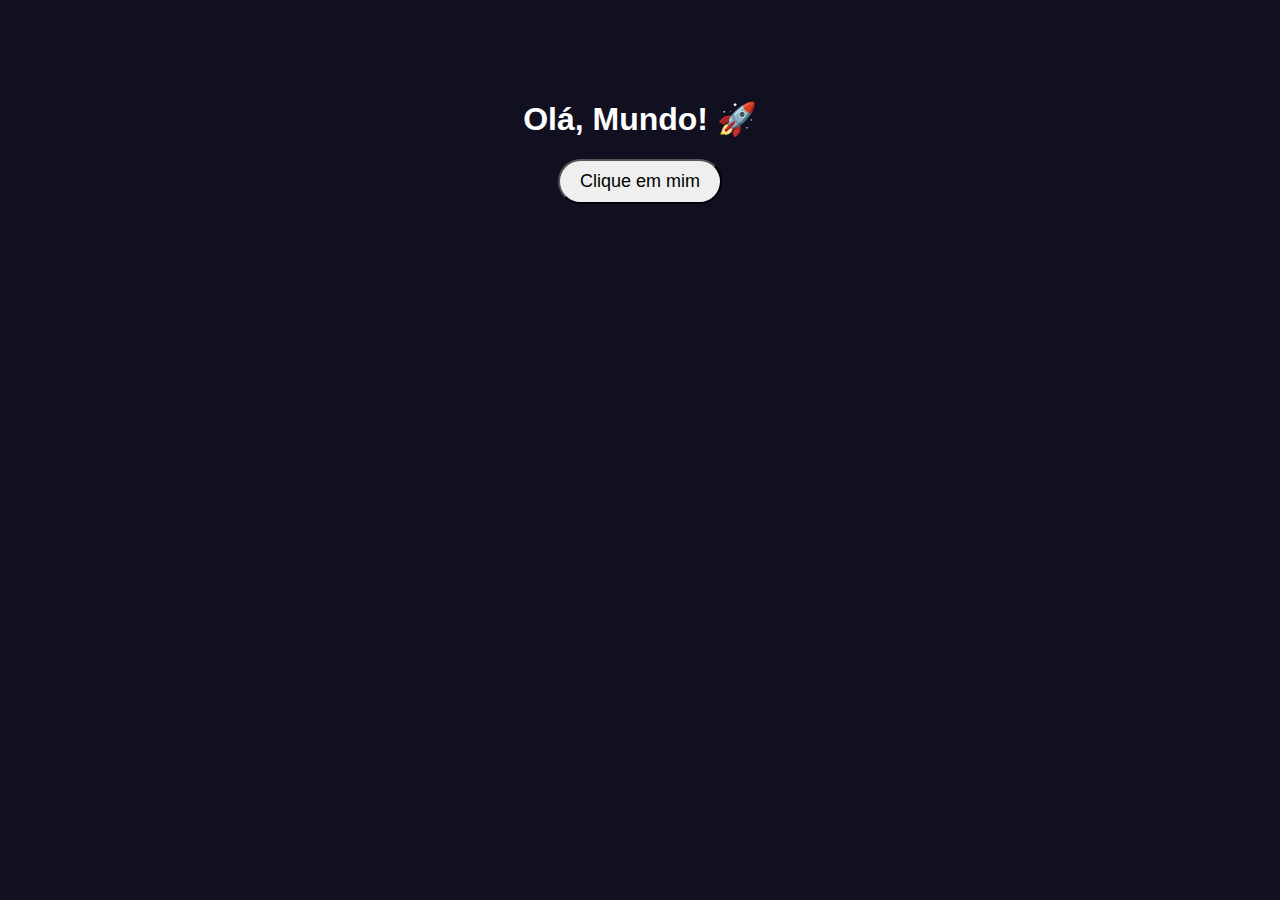
<file: index.html>
<!DOCTYPE html>
<html lang="pt-br">
<head>
    <meta charset="UTF-8">
    <title>Primeiro Projeto</title>
    <link rel="stylesheet" href="style.css">
</head>
<body>
    
    <h1>Olá, Mundo! 🚀</h1>
    <button id="botao">Clique em mim</button>

    <script src="script.js"></script>
</body>
</html>
</file>
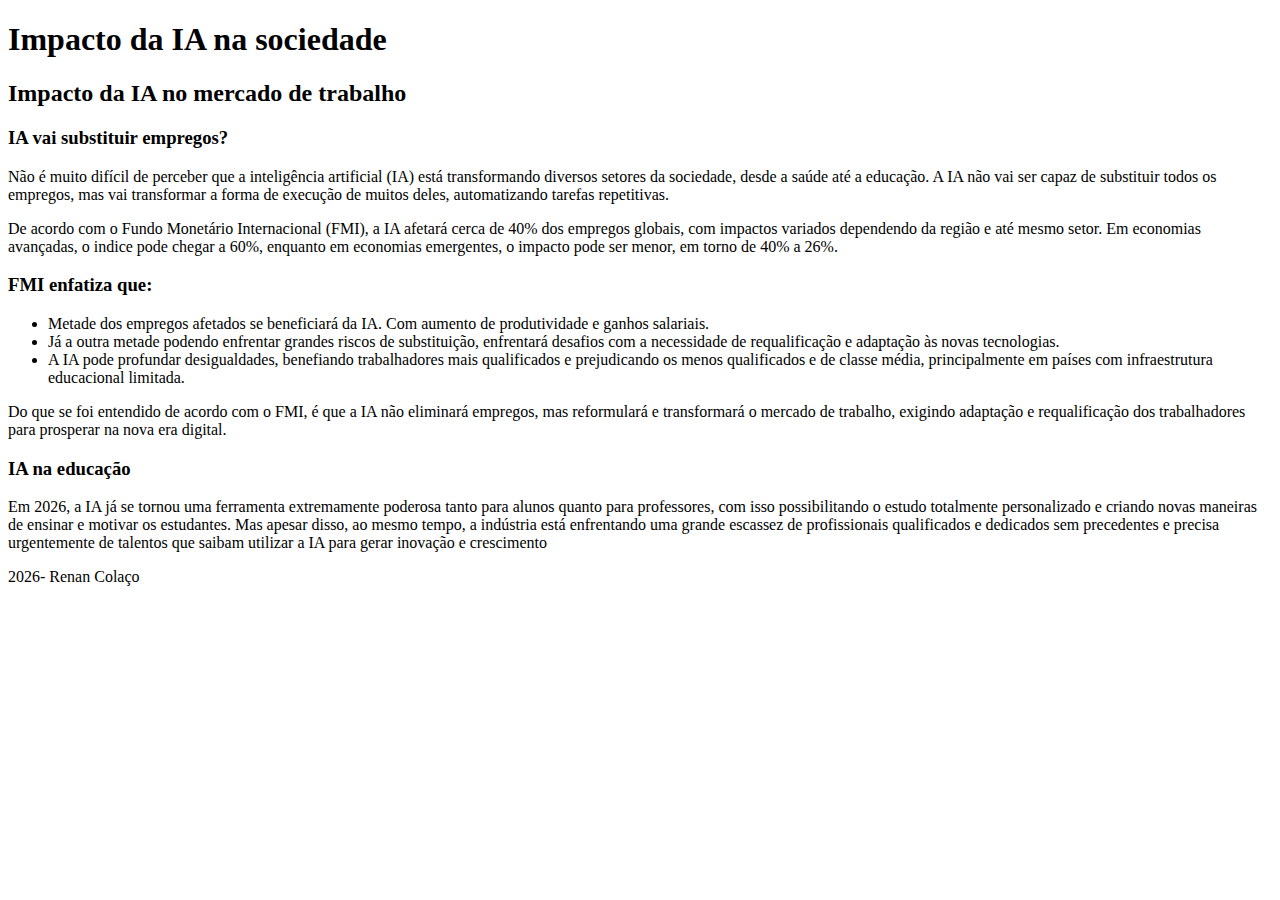
<file: semantica.html>
<!DOCTYPE html>
<html lang="pt-br">
<head>
    <meta charset="UTF-8">
    <title>Impacto da inteligência Artificial na Sociedade</title>
</head>
<body>
    
    <header>
        <h1>Impacto da IA na sociedade</h1>
    </header>

    <main>

        <section>
            
            <h2>Impacto da IA no mercado de trabalho</h2>
            
            <article>
                
                <h3>IA vai substituir empregos?</h3>

                <p>
                    Não é muito difícil de perceber que a inteligência artificial (IA) está transformando diversos setores da sociedade, desde a saúde até a educação. A IA não vai ser capaz de substituir todos os empregos, mas vai transformar a forma de execução de muitos deles, automatizando tarefas repetitivas.
                </p>
                <p>
                    De acordo com o Fundo Monetário Internacional (FMI), a IA afetará cerca de 40% dos empregos globais, com impactos variados dependendo da região e até mesmo setor. Em economias avançadas, o indice pode chegar a 60%, enquanto em economias emergentes, o impacto pode ser menor, em torno de 40% a 26%.
                </p>
                
                <aside>
                <h3>
                    FMI enfatiza que:
                </h3>
                <ul>
                    <li>
                        Metade dos empregos afetados se beneficiará da IA. Com aumento de produtividade e ganhos salariais.
                    </li>
                    <li>
                        Já a outra metade podendo enfrentar grandes riscos de substituição, enfrentará desafios com a necessidade de requalificação e adaptação às novas tecnologias.
                    </li>
                    <li>
                        A IA pode profundar desigualdades, benefiando trabalhadores mais qualificados e prejudicando os menos qualificados e de classe média, principalmente em países com infraestrutura educacional limitada.
                    </li>
                </ul>

                <p>
                    Do que se foi entendido de acordo com o FMI, é que a IA não eliminará empregos, mas reformulará e transformará o mercado de trabalho, exigindo adaptação e requalificação dos trabalhadores para prosperar na nova era digital.
                </p>
            </aside>

            </article>

            <article>

                <h3>IA na educação</h3>
                
                <p>
                    Em 2026, a IA já se tornou uma ferramenta extremamente poderosa tanto para alunos quanto para professores, com isso possibilitando o estudo totalmente personalizado e criando novas maneiras de ensinar e motivar os estudantes. Mas apesar disso, ao mesmo tempo, a indústria está enfrentando uma grande escassez de profissionais qualificados e dedicados sem precedentes e precisa urgentemente de talentos que saibam utilizar a IA para gerar inovação e crescimento
                </p>

            </article>

        </section>

    </main>

    <footer>
        <p><time datetime="2026">2026</time>- Renan Colaço</p>
    </footer>

</body>
</html>
</file>
<file: style.css>
body {
    background: #101020;
    color: #fff;
    font-family: Arial, Helvetica, sans-serif;
    text-align: center;
    margin-top: 100px;
}

button {
    padding: 10px 20px;
    font-size: 18px;
    cursor: pointer;
    border-radius: 30px;
}
</file>
